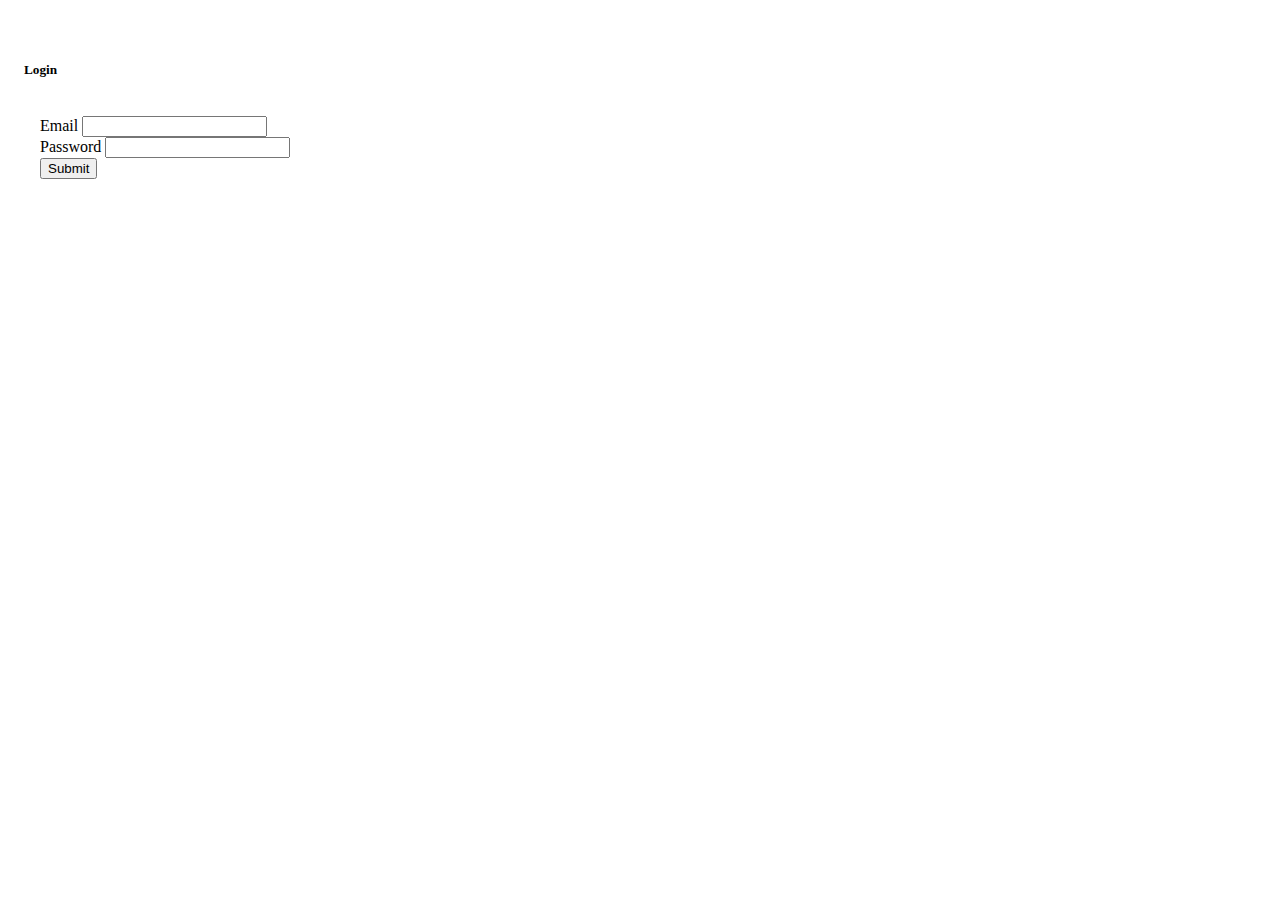
<file: login.html>
<!DOCTYPE html>
<html lang="en">
<head>
    <!-- Required meta tags -->
    <meta charset="utf-8">
    <meta name="viewport" content="width=device-width, initial-scale=1">

    <!-- Bootstrap CSS -->
    <link href="https://cdn.jsdelivr.net/npm/bootstrap@5.0.2/dist/css/bootstrap.min.css" rel="stylesheet"
        integrity="sha384-EVSTQN3/azprG1Anm3QDgpJLIm9Nao0Yz1ztcQTwFspd3yD65VohhpuuCOmLASjC" crossorigin="anonymous">
    <link rel="stylesheet" href="./css/login.css">

    <title>Login Bootstrap 5</title>
</head>
<body>
    <div class="container bg-dark ">
        <div class="wrapper d-flex   text-bg-light justify-content-center h-100">
            <div class="card bg-dark login-form">
                <div class="card-body">
                    <h5 class="card-title text-light text-center">Login</h5>
                    <form>
                        <div class="mb-3 text-light">
                            <label for="exampleInputEmail1" class="form-label">Email</label>
                            <input type="email" class="form-control" id="exampleInputEmail1"
                                aria-describedby="emailHelp">
                        </div>
                        <div class="mb-3 text-light">
                            <label for="exampleInputPassword1" class="form-label">Password</label>
                            <input type="password" class="form-control" id="exampleInputPassword1">
                        </div>
                        <button type="submit" class="btn btn-primary w-100 text-light">Submit</button>
                    </form>
                </div>
            </div>
        </div>
    </div>

    <!-- Optional JavaScript; choose one of the two! -->

    <!-- Option 1: Bootstrap Bundle with Popper -->
    <script src="https://cdn.jsdelivr.net/npm/bootstrap@5.0.2/dist/js/bootstrap.bundle.min.js"
        integrity="sha384-MrcW6ZMFYlzcLA8Nl+NtUVF0sA7MsXsP1UyJoMp4YLEuNSfAP+JcXn/tWtIaxVXM"
        crossorigin="anonymous"></script>

    <!-- Option 2: Separate Popper and Bootstrap JS -->
    <!--
    <script src="https://cdn.jsdelivr.net/npm/@popperjs/core@2.9.2/dist/umd/popper.min.js" integrity="sha384-IQsoLXl5PILFhosVNubq5LC7Qb9DXgDA9i+tQ8Zj3iwWAwPtgFTxbJ8NT4GN1R8p" crossorigin="anonymous"></script>
    <script src="https://cdn.jsdelivr.net/npm/bootstrap@5.0.2/dist/js/bootstrap.min.js" integrity="sha384-cVKIPhGWiC2Al4u+LWgxfKTRIcfu0JTxR+EQDz/bgldoEyl4H0zUF0QKbrJ0EcQF" crossorigin="anonymous"></script>
    -->
    <script src="js/form_validation.js"></script>
</body>
</html>
</file>
<file: css/login.css>
html, body, .container{
    height: 100%;
}

.login-form {
    width: 350px;
    padding: 2rem 1rem 1rem;
    
}

form {
    padding: 1rem;
}
</file>
